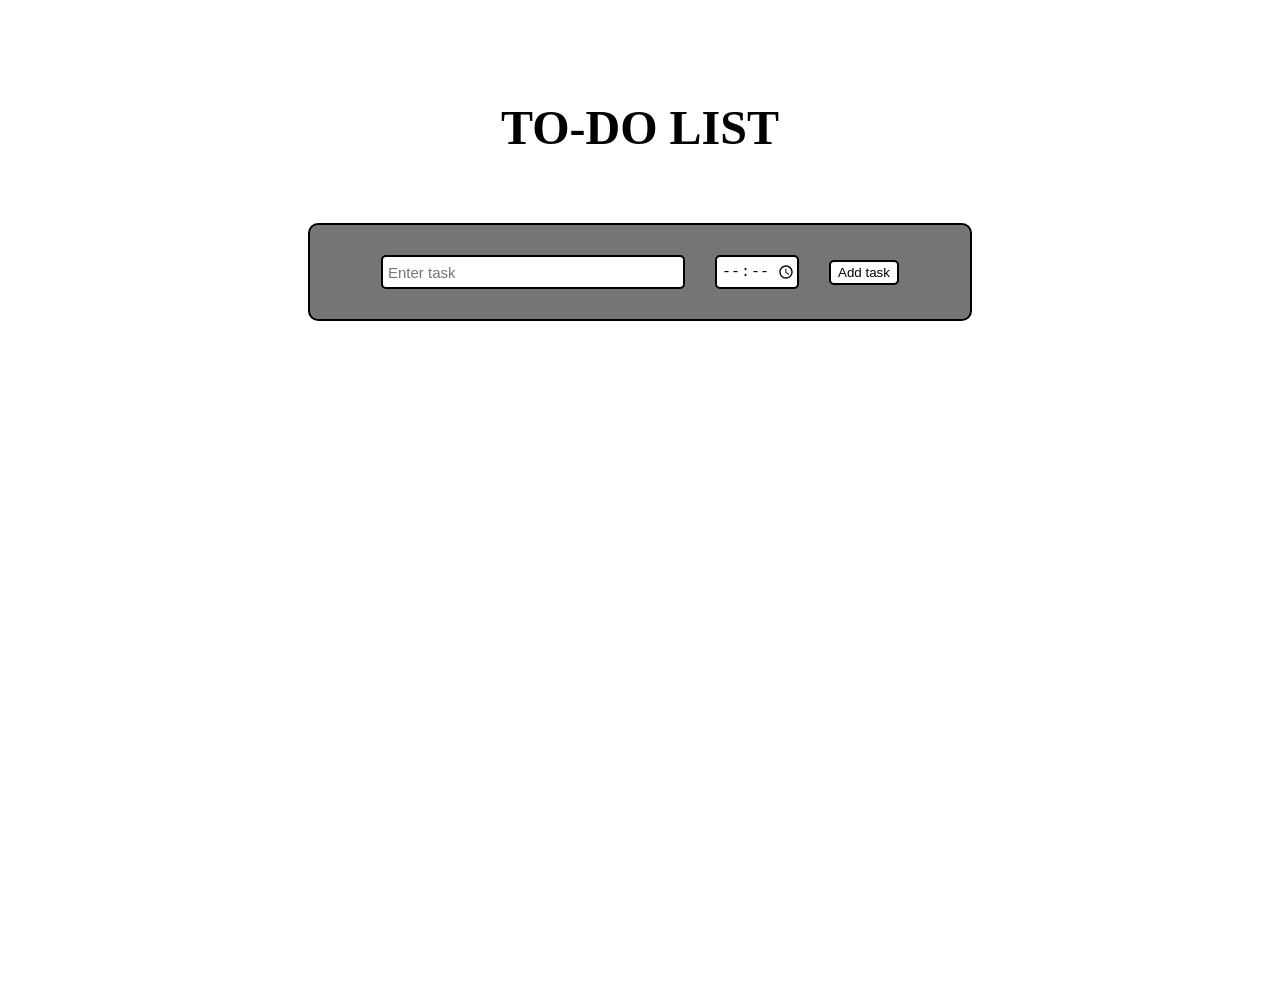
<file: Todo_list/index.html>
<!DOCTYPE html>
<html lang="en">
<head>
    <meta charset="UTF-8">
    <meta name="viewport" content="width=device-width, initial-scale=1.0">
    <title>To do list</title>
    <link rel="stylesheet" href="index.css">
</head>
<body>

    <div class="list_name">
            <h1>TO-DO LIST</h1>
    </div>
    <br>
    <div class="container">
        <div class="main">
            <div class="inputs">
                <input id="text" type="text" placeholder="Enter task">
                <input id="time" type="time">
                <button id="button" onclick="add()" type="submit" >Add task</button>
            </div>
        </div>
    <br>
    <br>
        <div class="list">
            <ul id="list"></ul>
        </div>

    </div>
    
    <script src="index.js"></script>
</body>
</html>
</file>
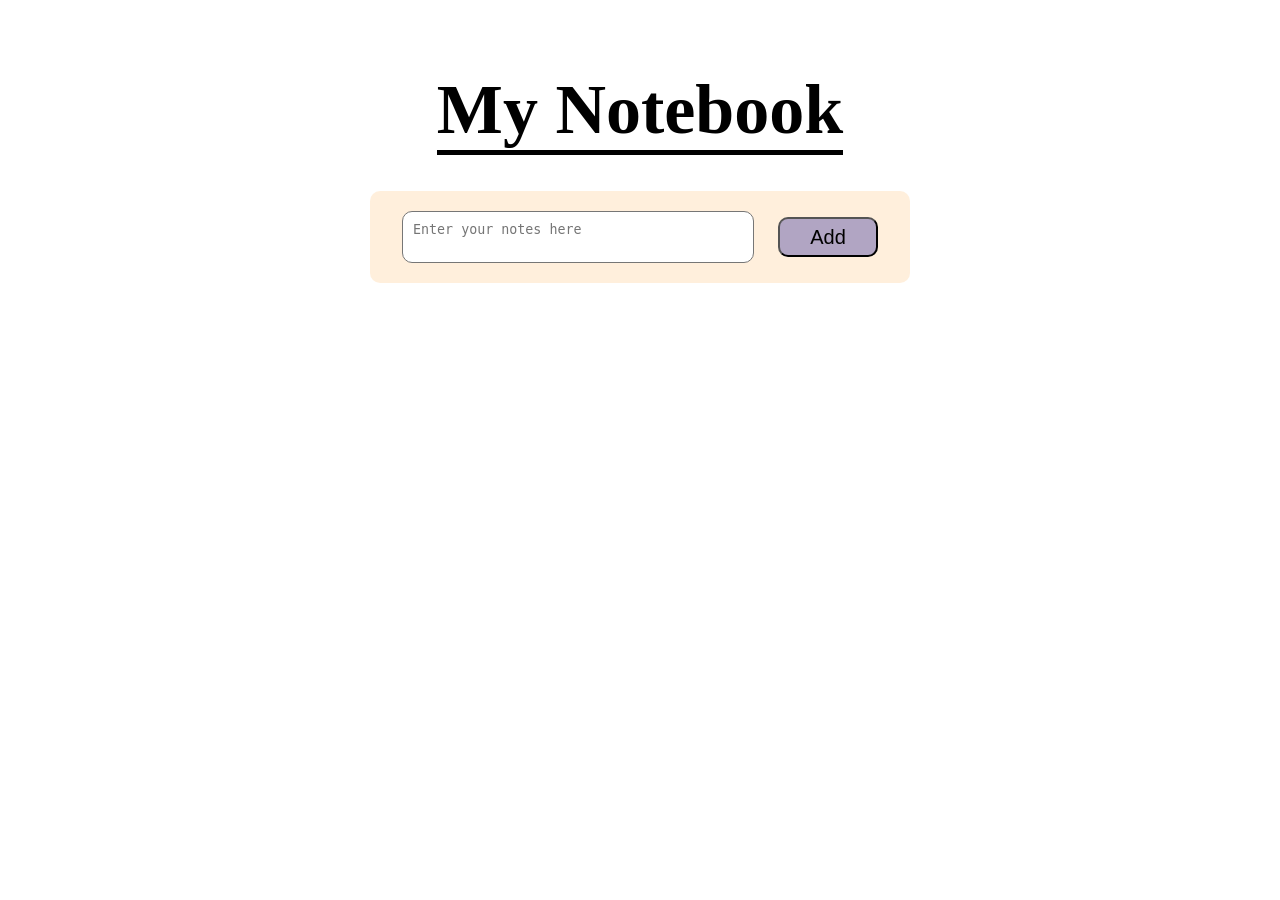
<file: NotesTakingApp/notes.html>
<!DOCTYPE html>
<html lang="en">
<head>
    <meta charset="UTF-8">
    <meta name="viewport" content="width=device-width, initial-scale=1.0">
    <title>My Notes</title>
    <link rel="stylesheet" href="notes.css">
</head>
<body>
    <H1>My Notebook</H1>
    <br>
    <br>
    <div class="input">
        <textarea id="text" placeholder="Enter your notes here"></textarea>
        <button id="add" onclick="add()" type="submit">Add</button>
    </div>
    <br>
    <br>
    <div >
        <ul id="list"></ul>
    </div>
    <script src="notes.js"></script>
</body>
</html>
</file>
<file: Todo_list/index.css>
*{
    padding: 0;
    margin: 0;
    border-radius: 0;
    border: 0;
}

.list_name{
    font-size: x-large;
    color: black;
    text-shadow:-2px -2px white;
    text-align: center;
    margin-top: 100px;
}

.main{
    display: flex;
    justify-content: space-around;
    align-items: center;
    background-color: rgba(0, 0, 0, 0.54);
    border-radius: 10px;
    padding: 30px;
    width:600px;
    gap: 15px;
    border: 2px solid;
}

button{
    background-color: white ;
    color: black;
    border-radius: 5px;
    height:25px;
    width:70px;
    border: 2px solid;
}

body{
    height: 100vh;
    background-size: cover;
    background-image: url(https://img.freepik.com/free-photo/office-supplies-with-keyboard-gray-desk_23-2148052624.jpg?semt=ais_hybrid&w=740&q=80);
    justify-content: center;
}

ul {
    list-style: disc;
    padding-left: 20px; 
}

li {
    display: flex;
    justify-content: space-around;
    align-items: center;
    width:500px;
    background-color: rgba(0, 0, 0, 0.438);
    padding: 15px;
    border-radius: 10px;
}

#time{
    height:30px;
    width: 80px;
    text-indent: 2px;
    border-radius: 5px;
    font-size: 15px;
    border: 2px solid;
}

#text{
    height:30px;
    width:300px;
    border-radius: 5px;
    text-indent: 5px;
    font-size: 15px;
    border: 2px solid;
}

.inputs{
    border-radius: 100px;
    display: flex;
    align-items: center;
    justify-content: center;
    gap:30px;
}

.container{
    display: flex;
    flex-direction: column;
    align-items: center;
    justify-content: center;
    margin-top: 50px;
}

#list{
    display: flex;
    flex-direction: column;
    gap:10px;
    width: 500px;
}
</file>
<file: NotesTakingApp/notes.css>
*{
    padding:0;
    margin:0;
}
body{
    background-image: url(https://img.freepik.com/free-photo/particle-lines-futuristic-gradient-background_53876-104053.jpg);
    background-size: cover;
    display: flex;
    flex-direction: column;
    align-items: center;
}
h1{
    padding-top: 70px;
    font-size:70px;
    font-family:cursive;
    border-bottom: 5px solid;
}

.input{
    background-color:rgba(255, 228, 196, 0.589);
    padding: 20px;
    width:500px;
    display: flex;
    flex-direction: row;
    align-items: center;
    justify-content: space-around;
    border-radius: 10px;
}

#text{
    width: 350px;
    height:40px;
    border-radius: 10px;
    text-indent: 10px;
    display: flex;
    padding-top:10px;
    resize: none;
}

#add{
    width:100px;
    height:40px;
    font-size: 20px;
    background-color: rgba(103, 95, 172, 0.508);
    border-radius: 10px;
}
li{
    display: flex;
    padding: 15px;
    border-radius: 5px;
    width:600px;
    justify-content: space-between;
    font-size: 22px;
    background-color: rgba(240, 248, 255, 0.427);
    margin-bottom: 10px;
}
.del{
    width:50px;
    font-size: 18 px;
}
.edit{
    width:50px;
    font-size: 18 px;

}
</file>
